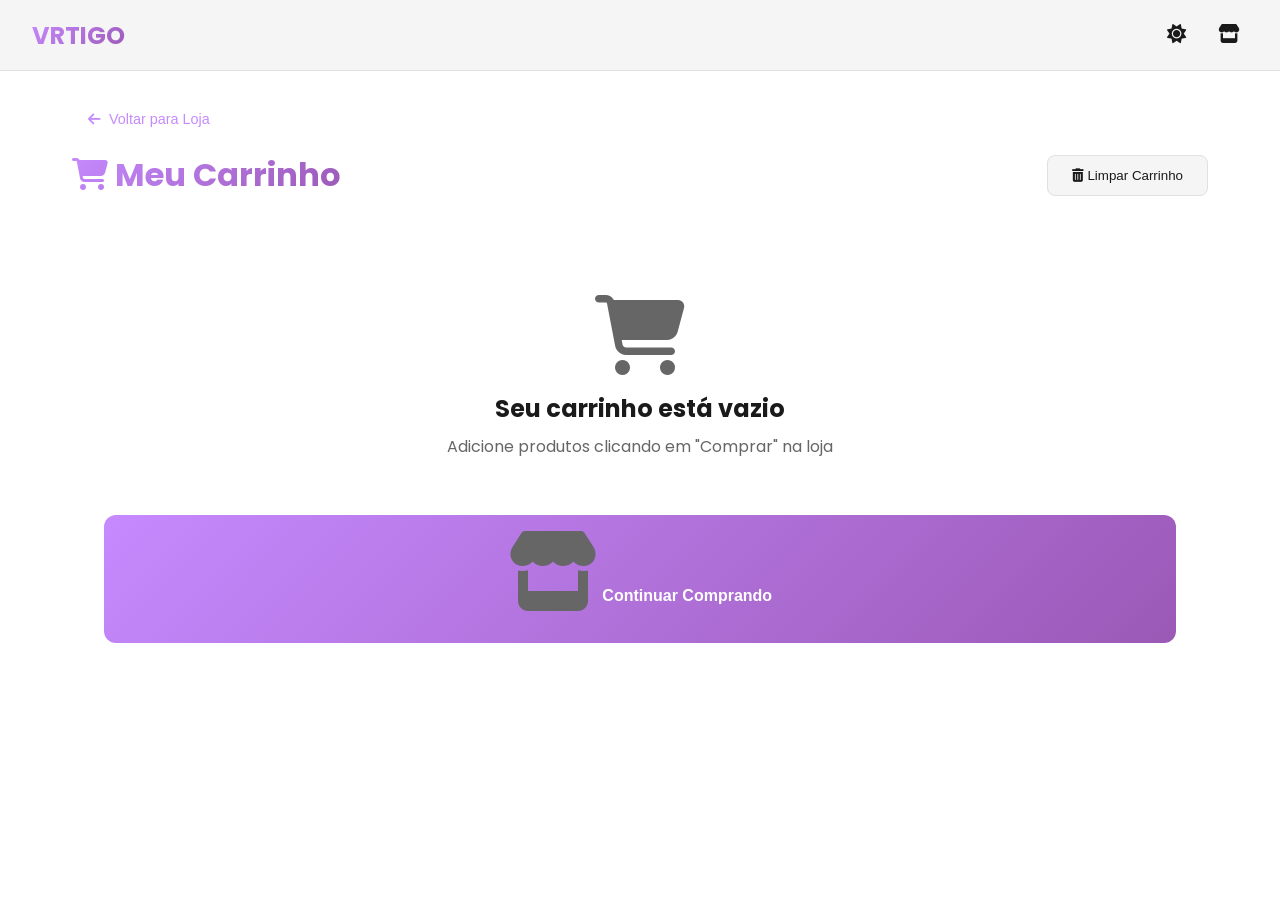
<file: carrinho.html>
<!DOCTYPE html>
<html lang="pt-BR">
<head>
  <meta charset="UTF-8" />
  <meta name="viewport" content="width=device-width, initial-scale=1.0, maximum-scale=5.0, minimum-scale=1.0, viewport-fit=cover">
  <title>Meu Carrinho - VRTIGO</title>
  <link href="https://fonts.googleapis.com/css2?family=Poppins:wght@300;400;500;600;700&display=swap" rel="stylesheet">
  <link rel="stylesheet" href="https://cdnjs.cloudflare.com/ajax/libs/font-awesome/6.6.0/css/all.min.css"/>
  <link rel="icon" type="image/png" href="imagens/favicone.png"/>
  <style>
    * {
      margin: 0;
      padding: 0;
      box-sizing: border-box;
    }

    body {
      font-family: 'Poppins', sans-serif;
      background: var(--bg-primary);
      color: var(--text);
      transition: all 0.3s ease;
    }

    /* Variáveis de tema */
    :root {
      --bg-primary: #0a0a0a;
      --bg-secondary: #1a1a1a;
      --bg-hover: #252525;
      --text: #ffffff;
      --text-secondary: #b0b0b0;
      --primary: #C68AFF;
      --secondary: #9b59b6;
      --danger: #ff4757;
      --success: #00eaff;
      --border: #2a2a2a;
      --gradient: linear-gradient(135deg, #C68AFF 0%, #9b59b6 100%);
    }

    [data-theme="light"] {
      --bg-primary: #ffffff;
      --bg-secondary: #f5f5f5;
      --bg-hover: #eeeeee;
      --text: #1a1a1a;
      --text-secondary: #666666;
      --border: #e0e0e0;
    }

    /* Header */
    .header {
      background: var(--bg-secondary);
      padding: 1rem 2rem;
      display: flex;
      justify-content: space-between;
      align-items: center;
      position: sticky;
      top: 0;
      z-index: 100;
      border-bottom: 1px solid var(--border);
      backdrop-filter: blur(10px);
    }

    .logo {
      font-size: 1.5rem;
      font-weight: 700;
      background: var(--gradient);
      -webkit-background-clip: text;
      -webkit-text-fill-color: transparent;
      background-clip: text;
      cursor: pointer;
    }

    .header-actions {
      display: flex;
      gap: 1rem;
    }

    .header-btn {
      background: none;
      border: none;
      color: var(--text);
      font-size: 1.2rem;
      cursor: pointer;
      padding: 0.5rem;
      border-radius: 8px;
      transition: all 0.3s ease;
    }

    .header-btn:hover {
      background: var(--bg-hover);
      color: var(--primary);
    }

    /* Página do Carrinho */
    .cart-page {
      max-width: 1200px;
      margin: 0 auto;
      padding: 2rem;
      min-height: calc(100vh - 70px);
    }

    .cart-header {
      display: flex;
      justify-content: space-between;
      align-items: center;
      margin-bottom: 2rem;
      flex-wrap: wrap;
      gap: 1rem;
    }

    .cart-header h1 {
      font-size: 2rem;
      background: var(--gradient);
      -webkit-background-clip: text;
      -webkit-text-fill-color: transparent;
      background-clip: text;
    }

    .clear-cart-btn {
      background: var(--bg-secondary);
      border: 1px solid var(--border);
      padding: 0.75rem 1.5rem;
      border-radius: 8px;
      color: var(--text);
      cursor: pointer;
      transition: all 0.3s ease;
      font-weight: 500;
    }

    .clear-cart-btn:hover {
      background: var(--danger);
      color: white;
      border-color: var(--danger);
    }

    .cart-container {
      display: grid;
      grid-template-columns: 1fr 350px;
      gap: 2rem;
    }

    @media (max-width: 768px) {
      .cart-container {
        grid-template-columns: 1fr;
      }
      .cart-header h1 {
        font-size: 1.5rem;
      }
      .cart-page {
        padding: 1rem;
      }
    }

    /* Itens do Carrinho - VERSÃO CORRIGIDA */
    .cart-items {
      background: var(--bg-secondary);
      border-radius: 16px;
      overflow: hidden;
    }

    .cart-item {
      display: grid;
      grid-template-columns: 100px 1fr auto;
      gap: 1rem;
      padding: 1.5rem;
      border-bottom: 1px solid var(--border);
      transition: all 0.3s ease;
      align-items: start;
    }

    .cart-item:hover {
      background: var(--bg-hover);
    }

    .cart-item-image {
      width: 100px;
      height: 100px;
      object-fit: cover;
      border-radius: 12px;
    }

    .cart-item-details {
      flex: 1;
    }

    .cart-item-title {
      font-size: 1.1rem;
      font-weight: 600;
      margin-bottom: 0.5rem;
      color: var(--text);
    }

    .cart-item-price {
      color: var(--primary);
      font-weight: 600;
      font-size: 1.1rem;
      margin-bottom: 0.5rem;
    }

    .cart-item-actions {
      display: flex;
      align-items: center;
      gap: 1rem;
      margin-top: 0.5rem;
    }

    .quantity-control {
      display: flex;
      align-items: center;
      gap: 0.5rem;
      background: var(--bg-primary);
      border-radius: 8px;
      padding: 0.25rem;
    }

    .quantity-control button {
      width: 30px;
      height: 30px;
      border: none;
      background: var(--bg-secondary);
      color: var(--text);
      border-radius: 6px;
      cursor: pointer;
      font-size: 1rem;
      transition: all 0.3s ease;
    }

    .quantity-control button:hover {
      background: var(--primary);
      color: white;
    }

    .quantity-control span {
      min-width: 40px;
      text-align: center;
      font-weight: 600;
    }

    .remove-item {
      background: none;
      border: none;
      color: var(--danger);
      cursor: pointer;
      font-size: 1.2rem;
      padding: 0.5rem;
      transition: all 0.3s ease;
    }

    .remove-item:hover {
      transform: scale(1.1);
    }

    .cart-item-subtotal {
      text-align: right;
      font-weight: 600;
      font-size: 1.1rem;
      color: var(--primary);
    }

    /* MOBILE: layout 2 colunas - CORREÇÃO RESPONSIVA */
    @media (max-width: 600px) {
      .cart-item {
        grid-template-columns: 72px 1fr;
        grid-template-rows: auto auto;
        column-gap: 12px;
        row-gap: 6px;
        padding: 1rem;
        align-items: start;
      }

      /* Imagem ocupa as 2 linhas */
      .cart-item-image {
        grid-row: 1 / 3;
        width: 72px;
        height: 72px;
        border-radius: 10px;
        object-fit: cover;
      }

      /* Detalhes (nome + preço unit.) na linha 1 */
      .cart-item-details {
        grid-column: 2;
        grid-row: 1;
      }

      /* Ações + subtotal na linha 2, na mesma célula */
      .cart-item-actions {
        grid-column: 2;
        grid-row: 2;
        display: flex;
        align-items: center;
        justify-content: space-between;
        margin-top: 0;
        gap: 8px;
      }

      /* Subtotal some da coluna separada e vai junto das ações */
      .cart-item-subtotal {
        display: none;
      }

      .cart-item-title {
        font-size: 0.95rem;
        margin-bottom: 2px;
      }

      .cart-item-price {
        font-size: 0.85rem;
        margin-bottom: 0;
        color: var(--text-secondary);
      }

      .quantity-control {
        padding: 2px 4px;
        gap: 4px;
      }

      .quantity-control button {
        width: 26px;
        height: 26px;
        font-size: 0.9rem;
      }

      .quantity-control span {
        min-width: 24px;
        font-size: 0.85rem;
      }

      .remove-item {
        font-size: 1rem;
        padding: 4px;
      }
    }

    /* Resumo do Carrinho */
    .cart-summary {
      background: var(--bg-secondary);
      border-radius: 16px;
      padding: 1.5rem;
      position: sticky;
      top: 100px;
      height: fit-content;
    }

    @media (max-width: 768px) {
      .cart-summary {
        position: static;
        margin-top: 1rem;
      }
    }

    .cart-summary h3 {
      font-size: 1.3rem;
      margin-bottom: 1.5rem;
      color: var(--text);
    }

    .summary-row {
      display: flex;
      justify-content: space-between;
      margin-bottom: 1rem;
      padding: 0.5rem 0;
      color: var(--text-secondary);
    }

    .summary-row.total {
      font-size: 1.2rem;
      font-weight: 700;
      color: var(--text);
      border-top: 2px solid var(--border);
      margin-top: 1rem;
      padding-top: 1rem;
    }

    .summary-row.total span:last-child {
      color: var(--primary);
      font-size: 1.4rem;
    }

    .checkout-btn {
      width: 100%;
      background: var(--gradient);
      color: white;
      border: none;
      padding: 1rem;
      border-radius: 12px;
      font-size: 1rem;
      font-weight: 600;
      cursor: pointer;
      margin-top: 1.5rem;
      transition: all 0.3s ease;
    }

    .checkout-btn:hover {
      transform: translateY(-2px);
      box-shadow: 0 5px 20px rgba(198, 138, 255, 0.4);
    }

    .continue-shopping {
      display: block;
      text-align: center;
      margin-top: 1rem;
      color: var(--primary);
      text-decoration: none;
      font-size: 0.9rem;
      cursor: pointer;
    }

    .continue-shopping:hover {
      text-decoration: underline;
    }

    /* Carrinho Vazio */
    .empty-cart {
      text-align: center;
      padding: 4rem 2rem;
    }

    .empty-cart i {
      font-size: 5rem;
      color: var(--text-secondary);
      margin-bottom: 1rem;
    }

    .empty-cart h3 {
      font-size: 1.5rem;
      margin-bottom: 0.5rem;
    }

    .empty-cart p {
      color: var(--text-secondary);
      margin-bottom: 2rem;
    }

    /* Modal de Checkout */
    .modal {
      display: none;
      position: fixed;
      top: 0;
      left: 0;
      width: 100%;
      height: 100%;
      background: rgba(0, 0, 0, 0.85);
      z-index: 1000;
      justify-content: center;
      align-items: center;
    }

    .modal.open {
      display: flex;
    }

    .modal-content {
      max-width: 500px;
      width: 90%;
      background: var(--bg-primary);
      border-radius: 20px;
      position: relative;
      box-shadow: 0 20px 60px rgba(0, 0, 0, 0.3);
      max-height: 85vh;
      overflow-y: auto;
      display: flex;
      flex-direction: column;
    }

    .modal-content::-webkit-scrollbar {
      width: 6px;
    }
    
    .modal-content::-webkit-scrollbar-track {
      background: var(--bg-secondary);
      border-radius: 3px;
    }
    
    .modal-content::-webkit-scrollbar-thumb {
      background: var(--primary);
      border-radius: 3px;
    }

    .modal-close {
      position: sticky;
      top: 10px;
      right: 20px;
      float: right;
      background: rgba(0, 0, 0, 0.7);
      border: none;
      width: 36px;
      height: 36px;
      border-radius: 50%;
      font-size: 1.5rem;
      cursor: pointer;
      color: var(--text);
      z-index: 10;
      display: flex;
      align-items: center;
      justify-content: center;
      transition: all 0.3s ease;
      margin-left: auto;
      margin-bottom: 1rem;
    }

    .modal-close:hover {
      background: var(--danger);
      transform: rotate(90deg);
    }

    .modal-body {
      padding: 0 2rem 2rem 2rem;
    }

    .checkout-form {
      display: flex;
      flex-direction: column;
      gap: 1rem;
    }

    .form-group {
      width: 100%;
    }

    .form-group input,
    .form-group select,
    .form-group textarea {
      width: 100%;
      padding: 12px;
      border: 1px solid var(--border);
      border-radius: 8px;
      background: var(--bg-secondary);
      color: var(--text);
      font-family: inherit;
      font-size: 14px;
    }

    .form-group input:focus,
    .form-group select:focus,
    .form-group textarea:focus {
      outline: none;
      border-color: var(--primary);
    }

    .payment-methods {
      display: flex;
      gap: 1rem;
      margin: 1rem 0;
      flex-wrap: wrap;
    }

    .payment-method {
      flex: 1;
      padding: 1rem;
      border: 2px solid var(--border);
      border-radius: 8px;
      text-align: center;
      cursor: pointer;
      transition: all 0.3s ease;
      min-width: 80px;
    }

    .payment-method.selected {
      border-color: var(--primary);
      background: rgba(198, 138, 255, 0.1);
    }

    .payment-method i {
      font-size: 1.5rem;
      margin-bottom: 0.5rem;
      display: block;
    }

    .payment-method span {
      font-size: 0.8rem;
    }

    .checkout-form .checkout-btn {
      margin-top: 1rem;
      margin-bottom: 0.5rem;
    }

    /* Notificação */
    .cart-notification {
      position: fixed;
      bottom: 20px;
      right: 20px;
      background: var(--bg-secondary);
      color: var(--text);
      padding: 1rem 1.5rem;
      border-radius: 12px;
      box-shadow: 0 5px 20px rgba(0, 0, 0, 0.2);
      z-index: 1000;
      animation: slideIn 0.3s ease;
      border-left: 4px solid var(--primary);
    }

    @keyframes slideIn {
      from {
        transform: translateX(100%);
        opacity: 0;
      }
      to {
        transform: translateX(0);
        opacity: 1;
      }
    }

    @keyframes slideOut {
      from {
        transform: translateX(0);
        opacity: 1;
      }
      to {
        transform: translateX(100%);
        opacity: 0;
      }
    }

    /* Botão Voltar */
    .back-home {
      margin-bottom: 1rem;
    }

    .back-home-btn {
      background: none;
      border: none;
      color: var(--primary);
      cursor: pointer;
      font-size: 0.9rem;
      display: inline-flex;
      align-items: center;
      gap: 0.5rem;
      padding: 0.5rem 1rem;
      border-radius: 8px;
      transition: all 0.3s ease;
    }

    .back-home-btn:hover {
      background: var(--bg-hover);
    }

    /* Responsividade do Modal */
    @media (max-width: 600px) {
      .modal-content {
        width: 95%;
        max-height: 80vh;
      }
      
      .modal-body {
        padding: 0 1.2rem 1.2rem 1.2rem;
      }
      
      .payment-methods {
        gap: 0.8rem;
      }
      
      .payment-method {
        min-width: 70px;
        padding: 0.6rem;
      }
      
      .payment-method i {
        font-size: 1.1rem;
      }
      
      .payment-method span {
        font-size: 0.7rem;
      }
      
      .checkout-form input,
      .checkout-form select,
      .checkout-form textarea {
        padding: 10px 12px;
        font-size: 13px;
      }
      
      .modal-close {
        top: 5px;
        right: 10px;
        width: 32px;
        height: 32px;
        font-size: 1.2rem;
      }
    }

    @media (max-width: 400px) {
      .modal-body {
        padding: 0 1rem 1rem 1rem;
      }
      
      .payment-methods {
        gap: 0.5rem;
      }
      
      .payment-method {
        min-width: 60px;
        padding: 0.5rem;
      }
      
      .payment-method i {
        font-size: 1rem;
      }
      
      .payment-method span {
        font-size: 0.65rem;
      }
    }
  </style>
</head>
<body>

  <div class="header">
    <div class="logo" onclick="window.location.href='index.html'">VRTIGO</div>
    <div class="header-actions">
      <button class="header-btn theme-toggle-btn" id="themeToggle">
        <i class="fas fa-moon"></i>
      </button>
      <button class="header-btn" onclick="window.location.href='index.html'">
        <i class="fas fa-store"></i>
      </button>
    </div>
  </div>

  <div class="cart-page">
    <div class="back-home">
      <button class="back-home-btn" onclick="window.location.href='index.html'">
        <i class="fas fa-arrow-left"></i> Voltar para Loja
      </button>
    </div>

    <div class="cart-header">
      <h1><i class="fas fa-shopping-cart"></i> Meu Carrinho</h1>
      <button id="clearCartBtn" class="clear-cart-btn">
        <i class="fas fa-trash-alt"></i> Limpar Carrinho
      </button>
    </div>

    <div id="cartContainer">
      <!-- O conteúdo do carrinho será carregado via JavaScript -->
    </div>
  </div>

  <!-- MODAL DE CHECKOUT -->
  <div class="modal" id="checkoutModal">
    <div class="modal-content">
      <button class="modal-close">&times;</button>
      <div class="modal-body">
        <h2 style="margin-bottom: 1.5rem; text-align: center; font-size: 1.5rem;">Finalizar Compra</h2>
        <form id="checkoutForm" class="checkout-form">
          <div class="form-group">
            <input type="text" id="checkoutName" placeholder="Nome completo" required>
          </div>
          <div class="form-group">
            <input type="tel" id="checkoutPhone" placeholder="Telefone/WhatsApp" required>
          </div>
          <div class="form-group">
            <input type="text" id="checkoutAddress" placeholder="Endereço completo" required>
          </div>
          <div class="form-group">
            <select id="checkoutCity" required>
              <option value="">Selecione a cidade</option>
              <option value="Maputo">Maputo</option>
              <option value="Matola">Matola</option>
              <option value="Beira">Beira</option>
              <option value="Nampula">Nampula</option>
              <option value="Tete">Tete</option>
              <option value="Quelimane">Quelimane</option>
              <option value="Chimoio">Chimoio</option>
              <option value="Xai-Xai">Xai-Xai</option>
            </select>
          </div>
          <div class="form-group">
            <textarea id="checkoutObservations" rows="3" placeholder="Observações (opcional)"></textarea>
          </div>
          
          <h3 style="margin: 0.5rem 0;">Forma de Pagamento</h3>
          <div class="payment-methods">
            <div class="payment-method" data-method="dinheiro">
              <i class="fas fa-money-bill-wave"></i>
              <span>Dinheiro</span>
            </div>
            <div class="payment-method" data-method="cartao">
              <i class="fas fa-credit-card"></i>
              <span>Cartão</span>
            </div>
            <div class="payment-method" data-method="transferencia">
              <i class="fas fa-exchange-alt"></i>
              <span>Transferência</span>
            </div>
          </div>
          <input type="hidden" id="checkoutPaymentMethod" value="dinheiro">
          
          <button type="submit" class="checkout-btn">
            <i class="fab fa-whatsapp"></i> Enviar Pedido via WhatsApp
          </button>
        </form>
      </div>
    </div>
  </div>

  <script>
    // ============================================================
    // CONFIGURAÇÃO
    // ============================================================
    const WHATSAPP_NUMBER = "918897319841";
    let cartItems = [];

    // ============================================================
    // FUNÇÕES DO CARRINHO
    // ============================================================
    function loadCart() {
      const savedCart = localStorage.getItem('vrtigoCart');
      if (savedCart) {
        cartItems = JSON.parse(savedCart);
      } else {
        cartItems = [];
      }
      renderCartPage();
    }

    function saveCart() {
      localStorage.setItem('vrtigoCart', JSON.stringify(cartItems));
      renderCartPage();
    }

    function removeFromCart(productId) {
      const item = cartItems.find(i => i.id === productId);
      if (item) {
        cartItems = cartItems.filter(item => item.id !== productId);
        saveCart();
        showNotification(`${item.name} removido do carrinho`, 'remove');
      }
    }

    function updateQuantity(productId, newQuantity) {
      if (newQuantity < 1) {
        removeFromCart(productId);
        return;
      }
      const item = cartItems.find(item => item.id === productId);
      if (item) {
        item.quantity = newQuantity;
        saveCart();
      }
    }

    function clearCart() {
      if (confirm('Tem certeza que deseja limpar todo o carrinho?')) {
        cartItems = [];
        saveCart();
        showNotification('Carrinho limpo!', 'clear');
      }
    }

    function calculateTotal() {
      return cartItems.reduce((total, item) => total + (item.price * item.quantity), 0);
    }

    function renderCartPage() {
      const cartContainer = document.getElementById('cartContainer');
      if (!cartContainer) return;
      
      if (cartItems.length === 0) {
        cartContainer.innerHTML = `
          <div class="empty-cart">
            <i class="fas fa-shopping-cart"></i>
            <h3>Seu carrinho está vazio</h3>
            <p>Adicione produtos clicando em "Comprar" na loja</p>
            <button class="checkout-btn" onclick="window.location.href='index.html#loja'">
              <i class="fas fa-store"></i> Continuar Comprando
            </button>
          </div>
        `;
        return;
      }
      
      cartContainer.innerHTML = `
        <div class="cart-container">
          <div class="cart-items">
            ${cartItems.map(item => `
              <div class="cart-item" data-id="${item.id}">
                <img src="${item.img}" alt="${item.name}" class="cart-item-image" 
                     onerror="this.src='https://via.placeholder.com/100x100/333/fff?text=${encodeURIComponent(item.name.substring(0, 10))}'">
                <div class="cart-item-details">
                  <h4 class="cart-item-title">${item.name}</h4>
                  <div class="cart-item-price">R$ ${item.price.toFixed(2)}</div>
                </div>
                <div class="cart-item-actions" data-subtotal="R$ ${(item.price * item.quantity).toFixed(2)}">
                  <div class="quantity-control">
                    <button onclick="updateQuantity(${item.id}, ${item.quantity - 1})">-</button>
                    <span>${item.quantity}</span>
                    <button onclick="updateQuantity(${item.id}, ${item.quantity + 1})">+</button>
                  </div>
                  <button class="remove-item" onclick="removeFromCart(${item.id})">
                    <i class="fas fa-trash-alt"></i>
                  </button>
                </div>
                <div class="cart-item-subtotal">
                  R$ ${(item.price * item.quantity).toFixed(2)}
                </div>
              </div>
            `).join('')}
          </div>
          <div class="cart-summary">
            <h3>Resumo do Pedido</h3>
            <div class="summary-row">
              <span>Subtotal (${cartItems.reduce((s, i) => s + i.quantity, 0)} itens)</span>
              <span>R$ ${calculateTotal().toFixed(2)}</span>
            </div>
            <div class="summary-row">
              <span>Entrega</span>
              <span>A calcular</span>
            </div>
            <div class="summary-row total">
              <span>Total</span>
              <span>R$ ${calculateTotal().toFixed(2)}</span>
            </div>
            <button class="checkout-btn" onclick="openCheckoutModal()">
              <i class="fas fa-credit-card"></i> Finalizar Compra
            </button>
            <a href="#" onclick="window.location.href='index.html#loja'; return false;" class="continue-shopping">
              <i class="fas fa-arrow-left"></i> Continuar Comprando
            </a>
          </div>
        </div>
      `;
    }

    function showNotification(message, type = 'add') {
      const notification = document.createElement('div');
      notification.className = 'cart-notification';
      notification.innerHTML = `
        <i class="fas ${type === 'add' ? 'fa-check-circle' : 'fa-trash-alt'}" style="margin-right: 10px;"></i>
        ${message}
      `;
      document.body.appendChild(notification);
      
      setTimeout(() => {
        notification.style.animation = 'slideOut 0.3s ease';
        setTimeout(() => notification.remove(), 300);
      }, 3000);
    }

    // ============================================================
    // CHECKOUT
    // ============================================================
    function openCheckoutModal() {
      const modal = document.getElementById('checkoutModal');
      if (modal) {
        modal.classList.add('open');
        document.body.style.overflow = 'hidden';
        
        const savedUser = localStorage.getItem('vrtigoCurrentUser');
        if (savedUser) {
          const user = JSON.parse(savedUser);
          document.getElementById('checkoutName').value = user.name || '';
        }
      }
    }

    function closeCheckoutModal() {
      const modal = document.getElementById('checkoutModal');
      if (modal) {
        modal.classList.remove('open');
        document.body.style.overflow = 'auto';
      }
    }

    function getPaymentMethodName(method) {
      const methods = {
        'dinheiro': 'Dinheiro',
        'cartao': 'Cartão (presencial)',
        'transferencia': 'Transferência Bancária'
      };
      return methods[method] || method;
    }

    async function sendOrderToWhatsApp(event) {
      event.preventDefault();
      
      const name = document.getElementById('checkoutName').value.trim();
      const phone = document.getElementById('checkoutPhone').value.trim();
      const address = document.getElementById('checkoutAddress').value.trim();
      const city = document.getElementById('checkoutCity').value;
      const observations = document.getElementById('checkoutObservations').value.trim();
      const paymentMethod = document.getElementById('checkoutPaymentMethod').value;
      
      if (!name || !phone || !address || !city) {
        alert('Por favor, preencha todos os campos obrigatórios!');
        return;
      }
      
      let message = `🛍️ *NOVO PEDIDO - VRTIGO* 🛍️\n\n`;
      message += `👤 *Dados do Cliente:*\n`;
      message += `Nome: ${name}\n`;
      message += `Telefone: ${phone}\n`;
      message += `Endereço: ${address}\n`;
      message += `Cidade: ${city}\n`;
      if (observations) message += `Observações: ${observations}\n`;
      message += `\n📦 *Produtos:*\n`;
      
      cartItems.forEach((item, index) => {
        message += `${index + 1}. ${item.name}\n`;
        message += `   Quantidade: ${item.quantity}\n`;
        message += `   Preço unitário: R$ ${item.price.toFixed(2)}\n`;
        message += `   Subtotal: R$ ${(item.price * item.quantity).toFixed(2)}\n\n`;
      });
      
      message += `💰 *Resumo do Pedido:*\n`;
      message += `Subtotal: R$ ${calculateTotal().toFixed(2)}\n`;
      message += `Frete: A calcular na entrega\n`;
      message += `━━━━━━━━━━━━━━━━━━━━━━\n`;
      message += `TOTAL: R$ ${calculateTotal().toFixed(2)}\n`;
      message += `\n💳 *Forma de Pagamento:* ${getPaymentMethodName(paymentMethod)}\n`;
      message += `\n📅 *Data do Pedido:* ${new Date().toLocaleString('pt-BR')}\n`;
      message += `\n🔗 *Enviado via Site VRTIGO*`;
      
      const encodedMessage = encodeURIComponent(message);
      window.open(`https://wa.me/${WHATSAPP_NUMBER}?text=${encodedMessage}`, '_blank');
      
      if (confirm('✅ Pedido enviado com sucesso!\n\nDeseja limpar o carrinho?')) {
        cartItems = [];
        saveCart();
        closeCheckoutModal();
        renderCartPage();
      } else {
        closeCheckoutModal();
      }
    }

    // ============================================================
    // TEMA
    // ============================================================
    function initTheme() {
      const saved = localStorage.getItem('vrtigoTheme');
      const systemDark = window.matchMedia('(prefers-color-scheme: dark)').matches;
      const themeToggle = document.getElementById('themeToggle');
      const icon = themeToggle.querySelector('i');
      
      if (saved === 'light' || (!saved && !systemDark)) {
        document.documentElement.setAttribute('data-theme', 'light');
        icon.classList.replace('fa-moon', 'fa-sun');
      }
      
      themeToggle.addEventListener('click', () => {
        const isLight = document.documentElement.getAttribute('data-theme') === 'light';
        if (isLight) {
          document.documentElement.removeAttribute('data-theme');
          icon.classList.replace('fa-sun', 'fa-moon');
          localStorage.setItem('vrtigoTheme', 'dark');
        } else {
          document.documentElement.setAttribute('data-theme', 'light');
          icon.classList.replace('fa-moon', 'fa-sun');
          localStorage.setItem('vrtigoTheme', 'light');
        }
      });
    }

    // ============================================================
    // INICIALIZAÇÃO
    // ============================================================
    document.addEventListener('DOMContentLoaded', function() {
      initTheme();
      loadCart();
      
      const clearCartBtn = document.getElementById('clearCartBtn');
      if (clearCartBtn) {
        clearCartBtn.addEventListener('click', clearCart);
      }
      
      const checkoutModal = document.getElementById('checkoutModal');
      if (checkoutModal) {
        const closeBtn = checkoutModal.querySelector('.modal-close');
        if (closeBtn) {
          closeBtn.addEventListener('click', closeCheckoutModal);
        }
        checkoutModal.addEventListener('click', (e) => {
          if (e.target === checkoutModal) closeCheckoutModal();
        });
      }
      
      const checkoutForm = document.getElementById('checkoutForm');
      if (checkoutForm) {
        checkoutForm.addEventListener('submit', sendOrderToWhatsApp);
      }
      
      document.querySelectorAll('.payment-method').forEach(method => {
        method.addEventListener('click', () => {
          document.querySelectorAll('.payment-method').forEach(m => m.classList.remove('selected'));
          method.classList.add('selected');
          document.getElementById('checkoutPaymentMethod').value = method.dataset.method;
        });
      });
      
      const firstMethod = document.querySelector('.payment-method');
      if (firstMethod) {
        firstMethod.classList.add('selected');
      }
    });
  </script>
</body>
</html>
</file>
